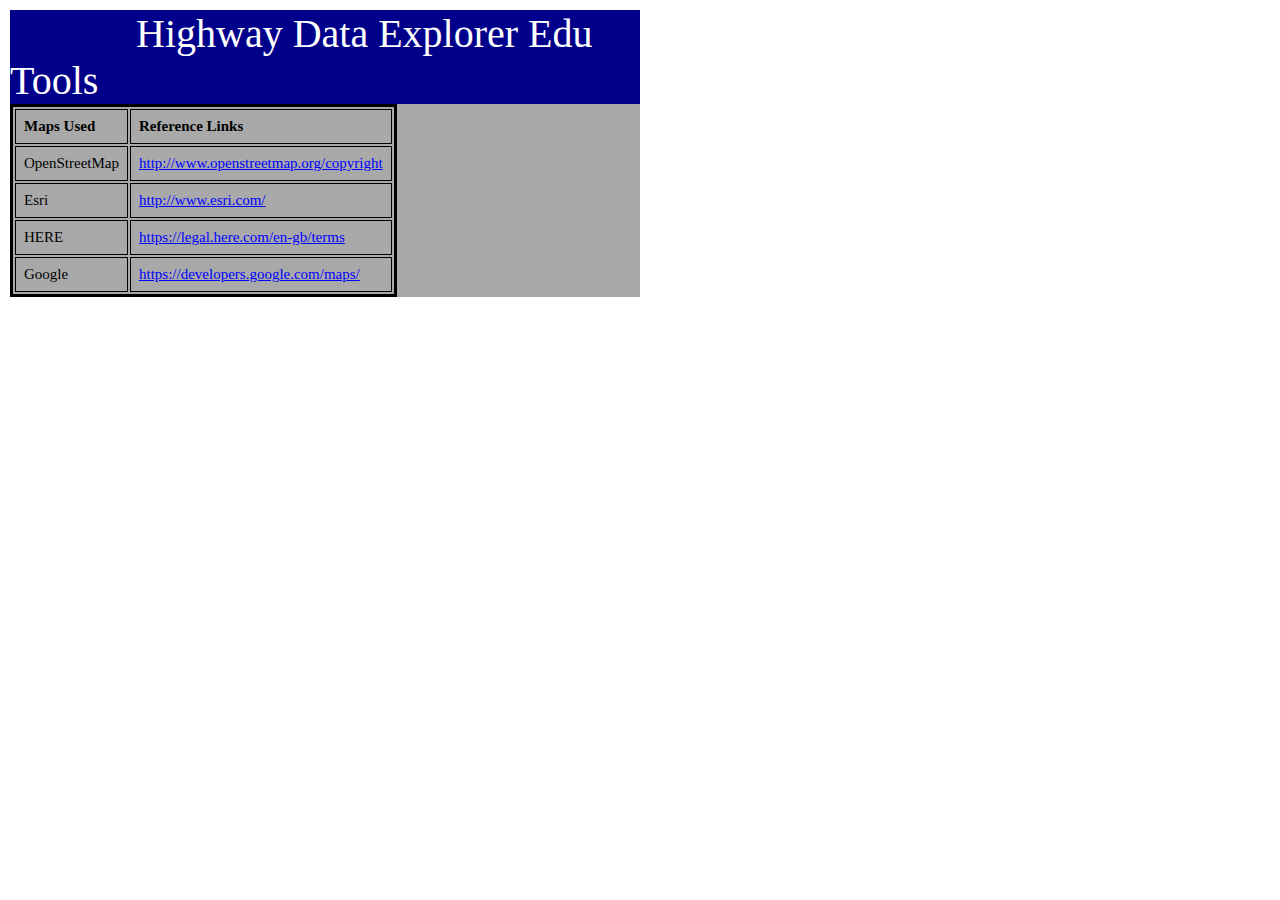
<file: HighwayDataExplorer/TOSLinks.html>
<!DOCTYPE HTML>
<html>
<head>
<meta http-equiv="Content-Type" content="text/html; charset=UTF-8">
<link rel="stylesheet" type="text/css" href="http://tm.teresco.org/css/travelMapping.css" />
<title>Reference Links</title>
<style type="text/css">
	body {
    	margin: 10px;
	}
	.header {
		background-color: darkblue;
		color: white;
		width: 50%;
		position:
	}
	#HDXHeaderLabel {
		font-size: 250%;
		padding-left: 20%;
		color: white;
		text-decoration: none;
	}
	#HDXHeaderLabel:hover {
		color: yellow;
	}
	#TOSTableDiv {
		background-color: darkgray;
		width: 50%;
		font-size: 15px;
	}
	#TOSTable {
		height: 25%;
		border: solid black;
		border-spacing: 2px;
	}
	td, th {
    	border: 1px solid black;
    	text-align: left;
    	padding: 8px;
	}
	a:hover { 
    	color: yellow;
	}
	a {
		color: blue;
	}
</style>
</head>
<body>
	<script>
		//Creates the TOSLabel's for the different map tiles and appends them to a div which is returned
		function TOSLabel(value, name){
			var div = document.createElement("div");
			div.setAttribute("id", "TOSLabel");
			var ul = document.createElement("ul");
			ul.innerHTML = "Reference Links";
			for(i = 0; i<value.length; i++){
				var li = document.createElement("li");
				var a = document.createElement("a");
				a.setAttribute("href", value[i]);
				a.innerHTML = name[i];
				li.appendChild(a);
				ul.appendChild(li);
			}
			/*
			var label = document.createElement("label");
			label.setAttribute("id", id);
			label.innerHTML = value;*/
			
			div.appendChild(ul);
			document.body.appendChild(div);
		}
		var TOSArray = ["OpenStreetMap", "Esri", "HERE", "Google"];
		var TOSLinks = ["http://www.openstreetmap.org/copyright", "http://www.esri.com/", "https://legal.here.com/en-gb/terms", "https://developers.google.com/maps/"];
		
		function TOSTable(){
			var div = document.createElement("div");
			div.setAttribute("id", "TOSTableDiv");
			var table = document.createElement("table");
			table.setAttribute("id", "TOSTable");
			var tableBody = document.createElement("tbody");
			tableBody.setAttribute("id", "TOStbody");
			var headers = document.createElement("tr");
			headers.setAttribute("id", "tableHeaders");
			var th1 = document.createElement("th");
			th1.setAttribute("id", "th1");
			th1.innerHTML = "Maps Used";
			headers.appendChild(th1);
			var th2 = document.createElement("th");
			th2.setAttribute("id", "th2");
			th2.innerHTML = "Reference Links";
			headers.appendChild(th2);
			tableBody.appendChild(headers);
			
			for(var i = 0; i < TOSArray.length; i++){
				var arrayContents = TOSArray[i];
				var linkcontents = TOSLinks[i];
				var tr = document.createElement("tr");
				var td1 = document.createElement("td");
				td1.setAttribute("id", arrayContents);
				td1.innerHTML = arrayContents;
				
				var td2 = document.createElement("td");
				td2.setAttribute("id", linkcontents);
				var link2 = document.createElement("a");
				link2.setAttribute("id", "link" + i);
				link2.setAttribute("href", linkcontents);
				link2.setAttribute("target", linkcontents);
				link2.innerHTML = linkcontents;
				td1.setAttribute("id", arrayContents);
				td2.appendChild(link2);
				
				tr.appendChild(td1);
				tr.appendChild(td2);
				tableBody.appendChild(tr);
			}
			table.appendChild(tableBody);
			div.appendChild(table);
			document.body.appendChild(div);
		}
		
		function label(value){
			var label = document.createElement("a");
			label.setAttribute("id", "HDXHeaderLabel");
			label.setAttribute("href", "index.html");
			label.innerHTML = value;
			return label;
		}
		
		var div = document.createElement("div");
		div.setAttribute("class", "header");
		div.appendChild(label("Highway Data Explorer Edu Tools"));
		document.body.appendChild(div);
		//TOSLabel(TOSLinks, TOSArray);
		TOSTable();
	</script>
</body>
</html>
</file>
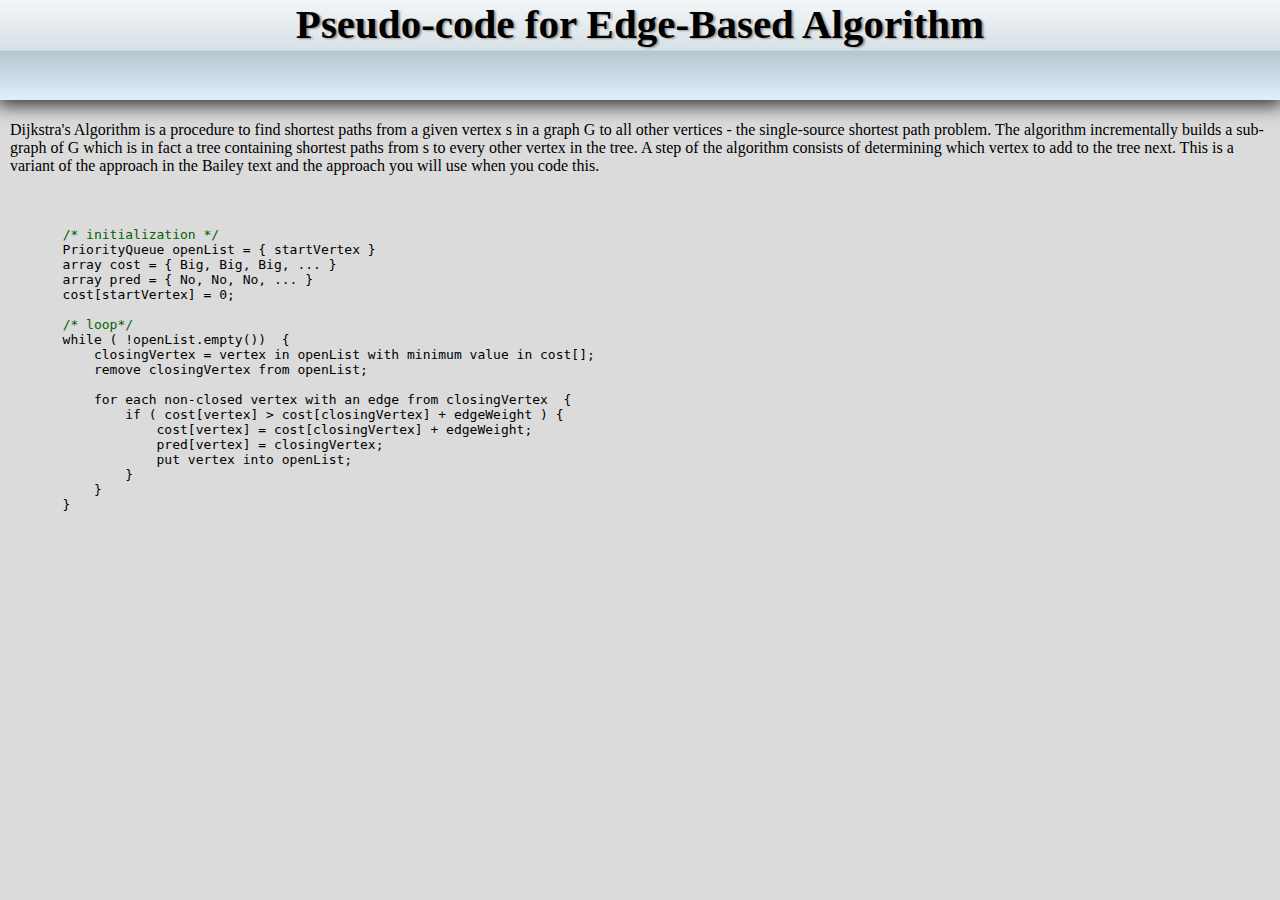
<file: AlgorithmVisualization/SWEngSpring2016/edgeBasedPsuedocode.html>
<html>
    <head>
        <link rel="stylesheet" href="index.css" />
        <style>
            .algorithm-description {
                padding: 5px 10px;
            }
            .comment {
                color: darkgreen;
            }
        </style>
    </head>
    <body>
        <div id="headerbox">
            <div id="title">Pseudo-code for Edge-Based Algorithm</div>
        </div>
        <p class="algorithm-description">Dijkstra's Algorithm is a procedure to find shortest paths from a given vertex s 
            in a graph G to all other vertices - the single-source shortest path problem. 
            The algorithm incrementally builds a sub-graph of G which is in fact a tree containing 
            shortest paths from s to every other vertex in the tree. A step of the algorithm consists 
            of determining which vertex to add to the tree next. This is a variant of the approach in 
            the Bailey text and the approach you will use when you code this.
        </p>
        <br/>
       <pre>
        <span class="comment">/* initialization */</span>
        PriorityQueue openList = { startVertex }
        array cost = { Big, Big, Big, ... }
        array pred = { No, No, No, ... }
        cost[startVertex] = 0;

        <span class="comment">/* loop*/</span>
        while ( !openList.empty())  {
            closingVertex = vertex in openList with minimum value in cost[];
            remove closingVertex from openList;

            for each non-closed vertex with an edge from closingVertex  {
                if ( cost[vertex] > cost[closingVertex] + edgeWeight ) {
                    cost[vertex] = cost[closingVertex] + edgeWeight;
                    pred[vertex] = closingVertex;
                    put vertex into openList;
                }
            }
        }
        </pre>
    </body>
</html>
</file>
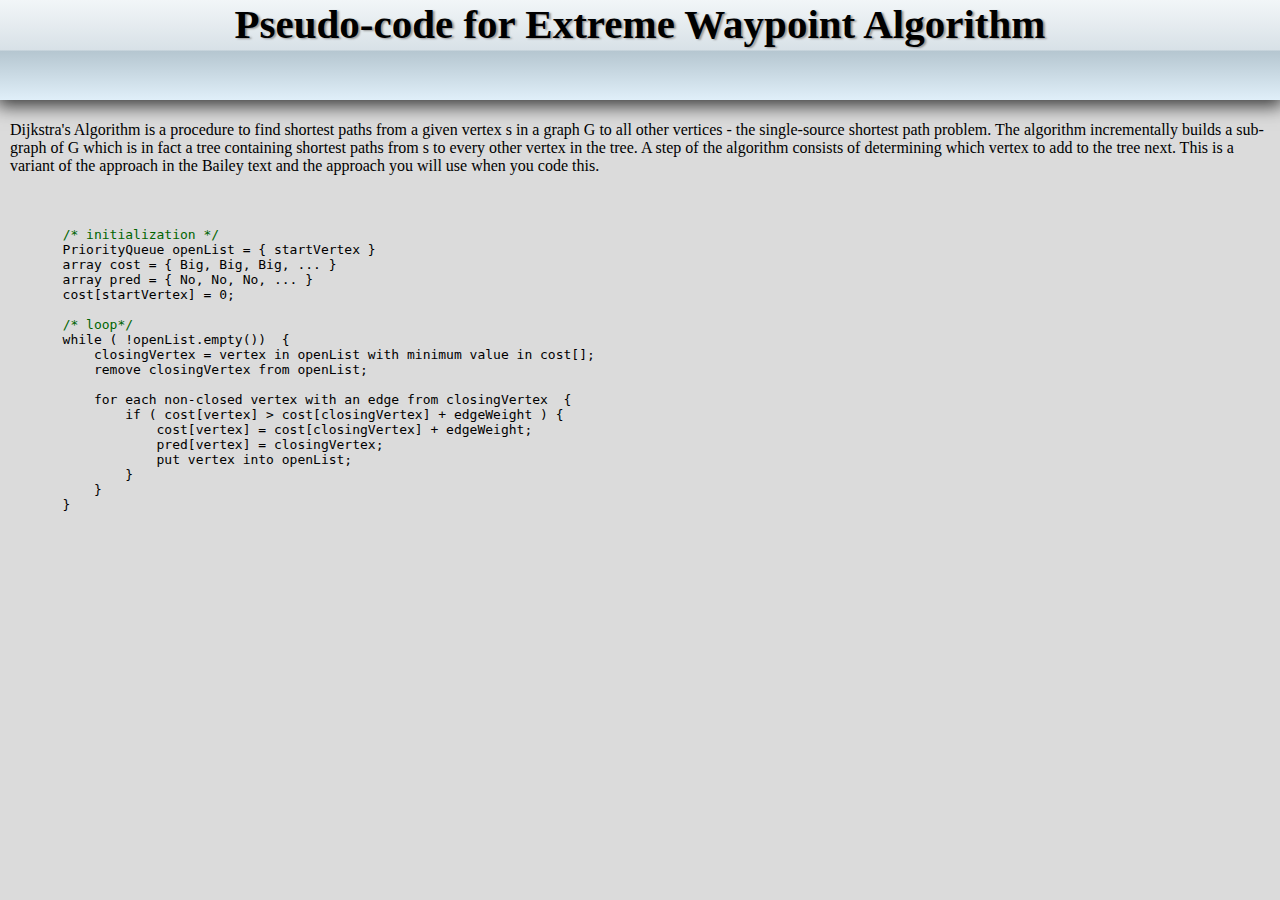
<file: AlgorithmVisualization/SWEngSpring2016/extremeWaypointPsuedocode.html>
<html>
    <head>
        <link rel="stylesheet" href="index.css" />
        <style>
            .algorithm-description {
                padding: 5px 10px;
            }
            .comment {
                color: darkgreen;
            }
        </style>
    </head>
    <body>
        <div id="headerbox">
            <div id="title">Pseudo-code for Extreme Waypoint Algorithm</div>
        </div>
        <p class="algorithm-description">Dijkstra's Algorithm is a procedure to find shortest paths from a given vertex s 
            in a graph G to all other vertices - the single-source shortest path problem. 
            The algorithm incrementally builds a sub-graph of G which is in fact a tree containing 
            shortest paths from s to every other vertex in the tree. A step of the algorithm consists 
            of determining which vertex to add to the tree next. This is a variant of the approach in 
            the Bailey text and the approach you will use when you code this.
        </p>
        <br/>
       <pre>
        <span class="comment">/* initialization */</span>
        PriorityQueue openList = { startVertex }
        array cost = { Big, Big, Big, ... }
        array pred = { No, No, No, ... }
        cost[startVertex] = 0;

        <span class="comment">/* loop*/</span>
        while ( !openList.empty())  {
            closingVertex = vertex in openList with minimum value in cost[];
            remove closingVertex from openList;

            for each non-closed vertex with an edge from closingVertex  {
                if ( cost[vertex] > cost[closingVertex] + edgeWeight ) {
                    cost[vertex] = cost[closingVertex] + edgeWeight;
                    pred[vertex] = closingVertex;
                    put vertex into openList;
                }
            }
        }
        </pre>
    </body>
</html>
</file>
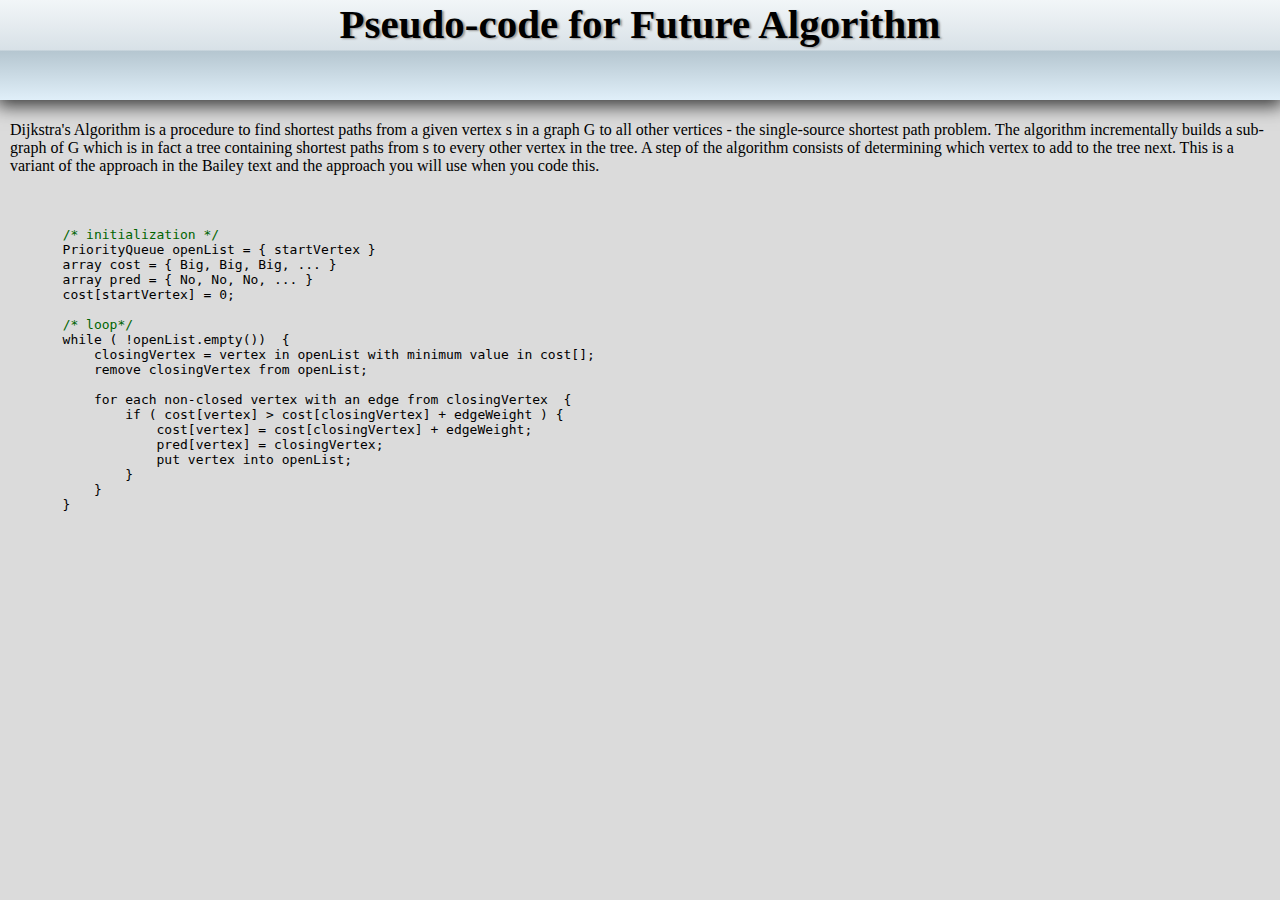
<file: AlgorithmVisualization/SWEngSpring2016/futurePsuedocode.html>
<html>
    <head>
        <link rel="stylesheet" href="index.css" />
        <style>
            .algorithm-description {
                padding: 5px 10px;
            }
            .comment {
                color: darkgreen;
            }
        </style>
    </head>
    <body>
        <div id="headerbox">
            <div id="title">Pseudo-code for Future Algorithm</div>
        </div>
        <p class="algorithm-description">Dijkstra's Algorithm is a procedure to find shortest paths from a given vertex s 
            in a graph G to all other vertices - the single-source shortest path problem. 
            The algorithm incrementally builds a sub-graph of G which is in fact a tree containing 
            shortest paths from s to every other vertex in the tree. A step of the algorithm consists 
            of determining which vertex to add to the tree next. This is a variant of the approach in 
            the Bailey text and the approach you will use when you code this.
        </p>
        <br/>
       <pre>
        <span class="comment">/* initialization */</span>
        PriorityQueue openList = { startVertex }
        array cost = { Big, Big, Big, ... }
        array pred = { No, No, No, ... }
        cost[startVertex] = 0;

        <span class="comment">/* loop*/</span>
        while ( !openList.empty())  {
            closingVertex = vertex in openList with minimum value in cost[];
            remove closingVertex from openList;

            for each non-closed vertex with an edge from closingVertex  {
                if ( cost[vertex] > cost[closingVertex] + edgeWeight ) {
                    cost[vertex] = cost[closingVertex] + edgeWeight;
                    pred[vertex] = closingVertex;
                    put vertex into openList;
                }
            }
        }
        </pre>
    </body>
</html>
</file>
<file: AlgorithmVisualization/SWEngSpring2016/index.css>
html {
  height:100%; 
    margin:0;
  border:0;
  padding:0;
  height:100%; 
  max-height:100%; 
  overflow: hidden;

  background-color: #DBDBDB;
  font-family: "calibri", serif;
}

body {
  height:100%; 
    margin:0;
  border:0;
  padding:0;
  height:100%; 
  max-height:100%; 
  overflow: hidden;

  background-color: #DBDBDB;
  font-family: "calibri", serif;
}

#title {
	width: 100%;
	height: 100px;
	
	/*Permalink - use to edit and share this gradient- http://colorzilla.com/gradient-editor/#f2f6f8+0,d8e1e7+50,b5c6d0+51,e0eff9+100;Grey+Gloss+%232 */
	background: #f2f6f8; /* Old browsers */
	background: -moz-linear-gradient(top, #f2f6f8 0%, #d8e1e7 50%, #b5c6d0 51%, #e0eff9 100%); /* FF3.6-15 */
	background: -webkit-linear-gradient(top, #f2f6f8 0%,#d8e1e7 50%,#b5c6d0 51%,#e0eff9 100%); /* Chrome10-25,Safari5.1-6 */
	background: linear-gradient(to bottom, #f2f6f8 0%,#d8e1e7 50%,#b5c6d0 51%,#e0eff9 100%); /* W3C, IE10+, FF16+, Chrome26+, Opera12+, Safari7+ */
	filter: progid:DXImageTransform.Microsoft.gradient( startColorstr='#f2f6f8', endColorstr='#e0eff9',GradientType=0 ); /* IE6-9 */

	/* border */
	-webkit-box-shadow: 0px 3px 17px 3px rgba(0,0,0,0.75);
	-moz-box-shadow: 0px 3px 17px 3px rgba(0,0,0,0.75);
	box-shadow: 0px 3px 17px 3px rgba(0,0,0,0.75);
	
	/* text */
	text-shadow: 2px 1px 2px rgba(150, 150, 150, 1);
	
	/* TITLE text font stuff*/
	font-weight: bold;
	font-size: 41px;
	text-align: center 
}

#controlbox {
	height:50px;
	padding: 5px;
	/* box shadow */
	-webkit-box-shadow: inset 2px -8px 20px -4px rgba(0,0,0,0.75);
	-moz-box-shadow: inset 2px -8px 20px -4px rgba(0,0,0,0.75);
	box-shadow: inset 2px -8px 20px -4px rgba(0,0,0,0.75);
}

#resultWrap{
    float: left;
}

#resultWrap p {
    margin: 2px 0;
}

#allControl
{
    float:right;
}

#Pseudo, #diffAlgorithm, #file
{
        vertical-align: bottom;
}
#Pseudo {
    margin-left:20px;
}

#filename{
	padding-right:5px;
}

#pauseResume{
	font-weight:bold;
}

#speedChanger{
	font-weight:bold;
}

#startSearch{
	font-weight:bold;
}

#file{
	font-weight:bold;
    width:200px;
}

#filename{
	font-weight:bold;
    font-size:13.3333px;
    vertical-align: bottom;
}

#header-wrap {
    height: 22%;
    width: 100%;
}

#content-wrap {
    height: 78%;
    width: 100%;
}

#pointbox {
/*position: fixed;*/
/*left: 0px;*/
/*top: 160px;*/
/*right:400px;*/
/*bottom: 0px;*/
width: 30%;
overflow:auto;
height: 98%;
vertical-align: top;
display: inline-block;
}

#speed-label
{
    margin-right: 4px;
    VERTICAL-ALIGN: bottom;
    font-size: 14.3333PX;
    font-weight: bold;
}

#startSearch
{
    margin-left: 40px;
    margin-right: 5px;
    vertical-align: bottom;
}

#pauseResume
{
    margin-right: 5px;
    vertical-align: bottom;
}

#legendbox {
/*position: absolute;*/
/*top:200px;*/
/*bottom:20px;*/
/*left:220px;*/
/*right:10px;*/
overflow:hidden;
width:100%;
height: 54.9%;
}

#gethelp {
/*position: absolute;*/
/*top:200px;*/
/*bottom:20px;*/
/*left:220px;*/
/*right:10px;*/
/*display: none;*/
overflow:hidden;
width:100%;
height: 45%;
}

#right-column {
    vertical-align: top;
    margin-right: 0;
    margin-left: auto;
    display: inline-block;
    height: 98%;
    width: calc(15% - 10px);
    
    border: 2px solid #778185;
/*-webkit-box-shadow: 10px 10px 18px -4px rgba(0,0,0,0.75);*/
/*-moz-box-shadow: 10px 10px 18px -4px rgba(0,0,0,0.75);*/
/*box-shadow: 10px 10px 18px -4px rgba(0,0,0,0.75);*/
}

#map {
/*position: absolute;*/
/*top:180px;*/
/*bottom:20px;*/
/*left:420px;*/
/*right:0px;*/
vertical-align: top;
display: inline-block;
overflow:hidden;
width: calc(55% - 10px);
height: 98%;

border: 2px solid #778185;
/*-webkit-box-shadow: 10px 10px 18px -4px rgba(0,0,0,0.75);*/
/*-moz-box-shadow: 10px 10px 18px -4px rgba(0,0,0,0.75);*/
/*box-shadow: 10px 10px 18px -4px rgba(0,0,0,0.75);*/
}

#map * {
cursor:crosshair;
}

table.nmptable {
font-size:8pt;
border: 1px solid black;
border-spacing: 0px;
margin-left: auto;
margin-right: auto;
background-color:white;
}

table.nmptable  td, th {
border: solid black;
border-width: 1px;
}

table.nmptable2 td, th {
border-width: 0px;
}

table.nmptable tr td {
text-align:right;
}

table.pthtable {
font-size:10pt;
border: 1px solid black;
border-spacing: 0px;
margin-left: auto;
margin-right: auto;
background-color:white;
}

table.pthtable  td, th {
border: solid black;
border-width: 1px;
}

table.pthtable tr td {
text-align:left;
}

table.gratable {
font-size:10pt;
border: 1px solid black;
border-spacing: 0px;
margin-left: auto;
margin-right: auto;
background-color:white;
}

table.gratable  td, th {
border: solid black;
border-width: 1px;
}

table.gratable tr td {
text-align:left;
}
</file>
